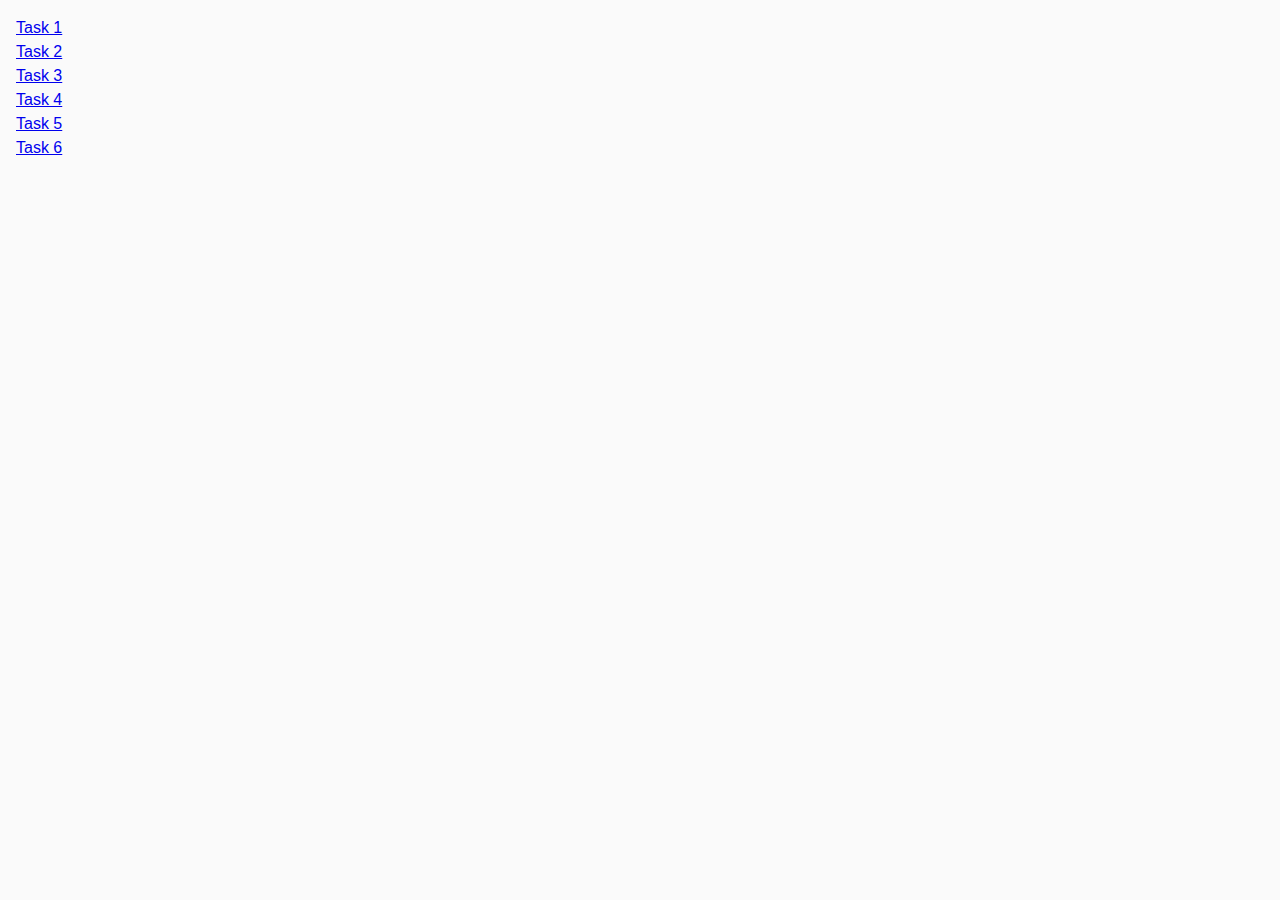
<file: index.html>
<!DOCTYPE html>
<html lang="en">
  <head>
    <meta charset="UTF-8" />
    <meta http-equiv="X-UA-Compatible" content="IE=edge" />
    <meta name="viewport" content="width=device-width, initial-scale=1.0" />
    <link rel="preconnect" href="https://fonts.googleapis.com" />
    <link rel="preconnect" href="https://fonts.gstatic.com" crossorigin />
    <link
      href="https://fonts.googleapis.com/css2?family=Montserrat:ital,wght@0,100..900;1,100..900&display=swap"
      rel="stylesheet"
    />
    <link rel="stylesheet" href="./css/common.css" />
    <title>Homework 7</title>
  </head>
  <body>
    <ul>
      <li><a href="./task-1.html">Task 1</a></li>
      <li><a href="./task-2.html">Task 2</a></li>
      <li><a href="./task-3.html">Task 3</a></li>
      <li><a href="./task-4.html">Task 4</a></li>
      <li><a href="./task-5.html">Task 5</a></li>
      <li><a href="./task-6.html">Task 6</a></li>
    </ul>
  </body>
</html>
</file>
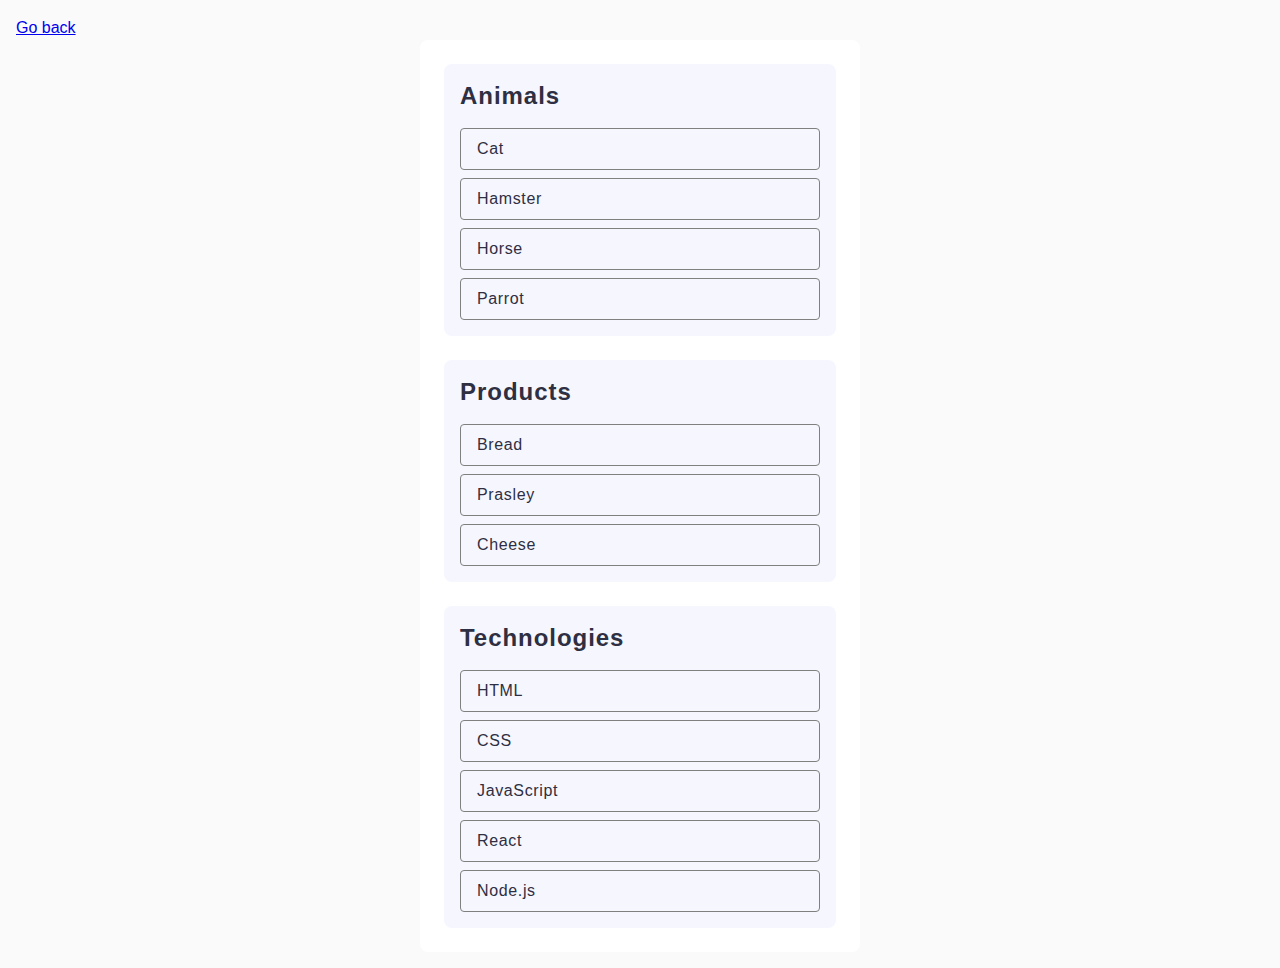
<file: task-1.html>
<!DOCTYPE html>
<html lang="en">
  <head>
    <meta charset="UTF-8" />
    <meta http-equiv="X-UA-Compatible" content="IE=edge" />
    <meta name="viewport" content="width=device-width, initial-scale=1.0" />
    <title>Task 1</title>
  </head>

  <link rel="stylesheet" href="./css/common.css" />
  <body>
    <p><a href="./index.html">Go back</a></p>

    <ul id="categories">
      <li class="item">
        <h2>Animals</h2>
        <ul>
          <li>Cat</li>
          <li>Hamster</li>
          <li>Horse</li>
          <li>Parrot</li>
        </ul>
      </li>
      <li class="item">
        <h2>Products</h2>
        <ul>
          <li>Bread</li>
          <li>Prasley</li>
          <li>Cheese</li>
        </ul>
      </li>
      <li class="item">
        <h2>Technologies</h2>
        <ul>
          <li>HTML</li>
          <li>CSS</li>
          <li>JavaScript</li>
          <li>React</li>
          <li>Node.js</li>
        </ul>
      </li>
    </ul>

    <script src="./js/task-1.js" type="module"></script>
  </body>
</html>
</file>
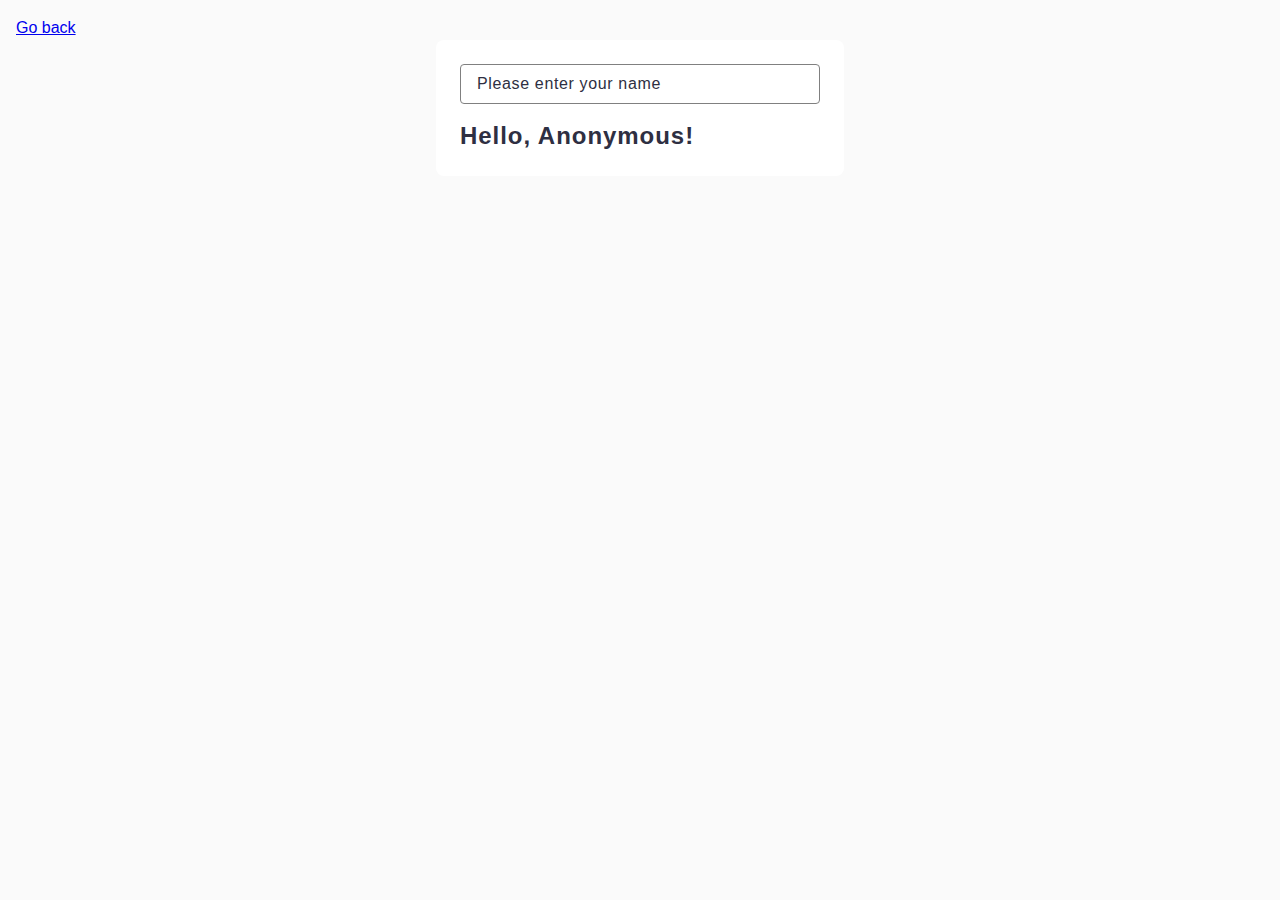
<file: task-3.html>
<!DOCTYPE html>
<html lang="en">
  <head>
    <meta charset="UTF-8" />
    <meta http-equiv="X-UA-Compatible" content="IE=edge" />
    <meta name="viewport" content="width=device-width, initial-scale=1.0" />
    <title>Task 3</title>
    <link rel="stylesheet" href="./css/common.css" />
  </head>
  <body>
    <p><a href="./index.html">Go back</a></p>

    <input type="text" id="name-input" placeholder="Please enter your name" />
    <h1>Hello, <span id="name-output">Anonymous</span>!</h1>

    <script src="./js/task-3.js" type="module"></script>
  </body>
</html>
</file>
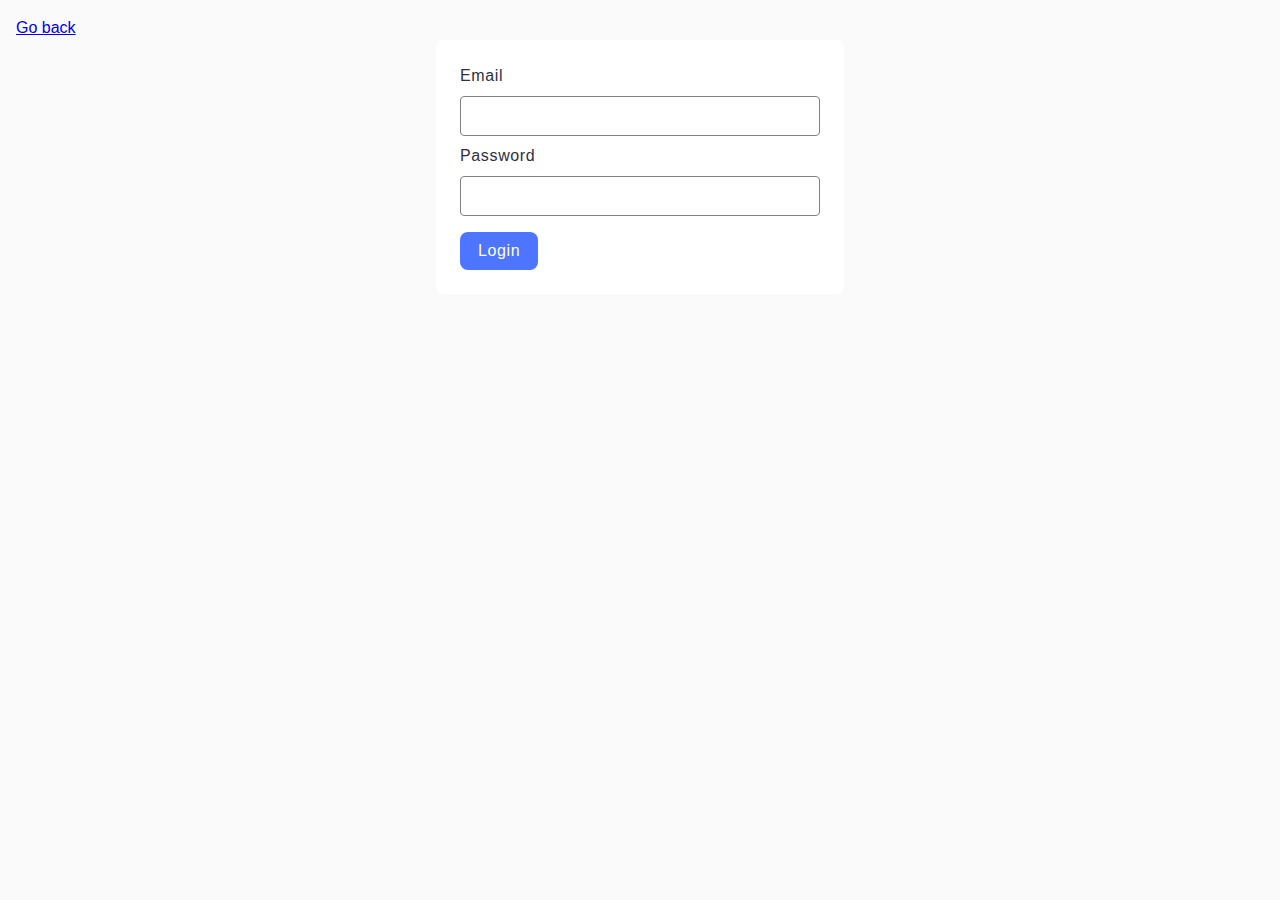
<file: task-4.html>
<!DOCTYPE html>
<html lang="en">
  <head>
    <meta charset="UTF-8" />
    <meta http-equiv="X-UA-Compatible" content="IE=edge" />
    <meta name="viewport" content="width=device-width, initial-scale=1.0" />
    <title>Task 4</title>
    <link rel="stylesheet" href="./css/common.css" />
  </head>
  <body>
    <p><a href="./index.html">Go back</a></p>

    <form class="login-form">
      <label>
        Email
        <input type="email" name="email" />
      </label>
      <label>
        Password
        <input type="password" name="password" />
      </label>
      <button type="submit">Login</button>
    </form>

    <script src="./js/task-4.js" type="module"></script>
  </body>
</html>
</file>
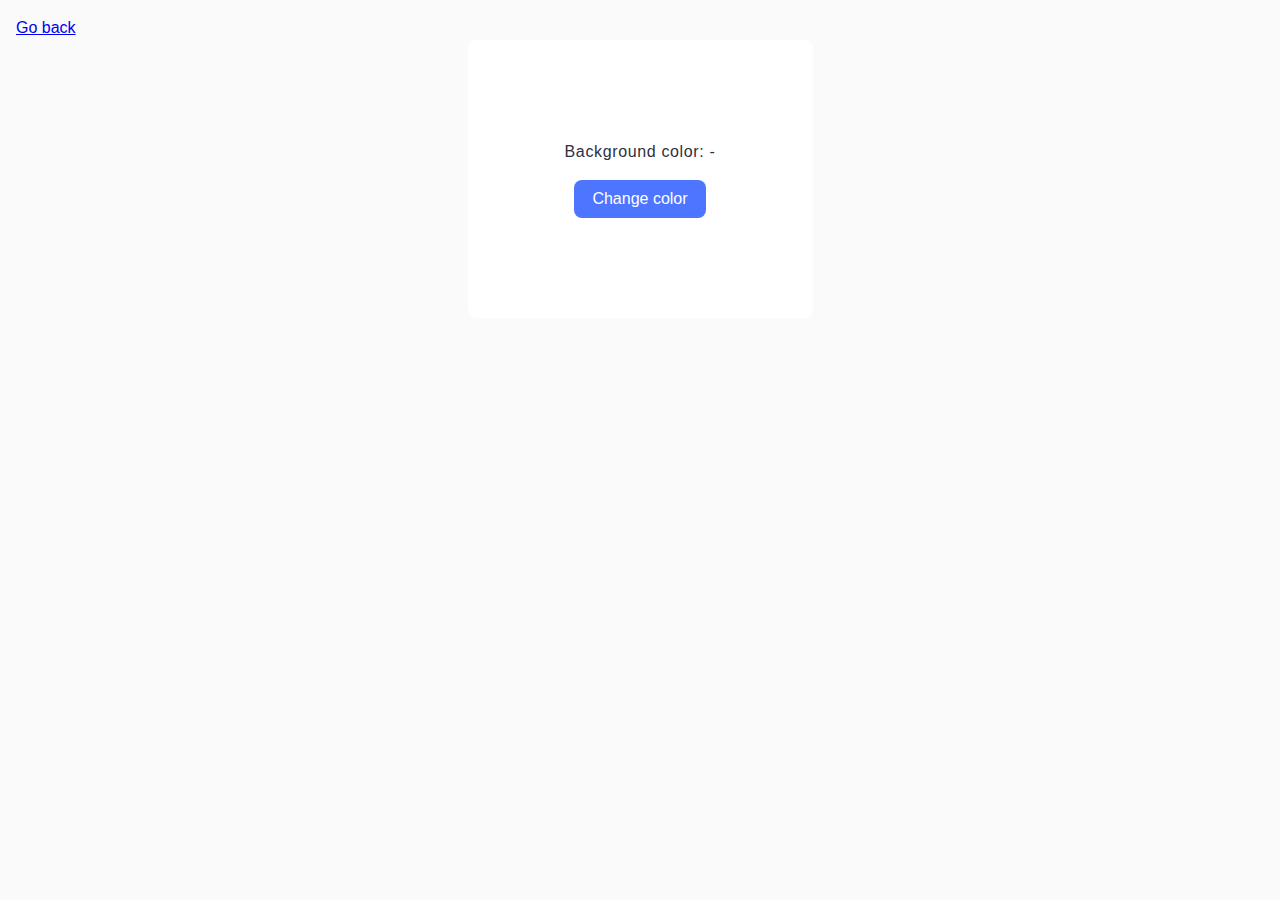
<file: task-5.html>
<!DOCTYPE html>
<html lang="en">
  <head>
    <meta charset="UTF-8" />
    <meta http-equiv="X-UA-Compatible" content="IE=edge" />
    <meta name="viewport" content="width=device-width, initial-scale=1.0" />
    <title>Task 5</title>
    <link rel="stylesheet" href="./css/common.css" />
  </head>
  <body>
    <p><a href="./index.html">Go back</a></p>

    <div class="widget">
      <p>Background color: <span class="color">-</span></p>
      <button type="button" class="change-color">Change color</button>
    </div>

    <script src="./js/task-5.js" type="module"></script>
  </body>
</html>
</file>
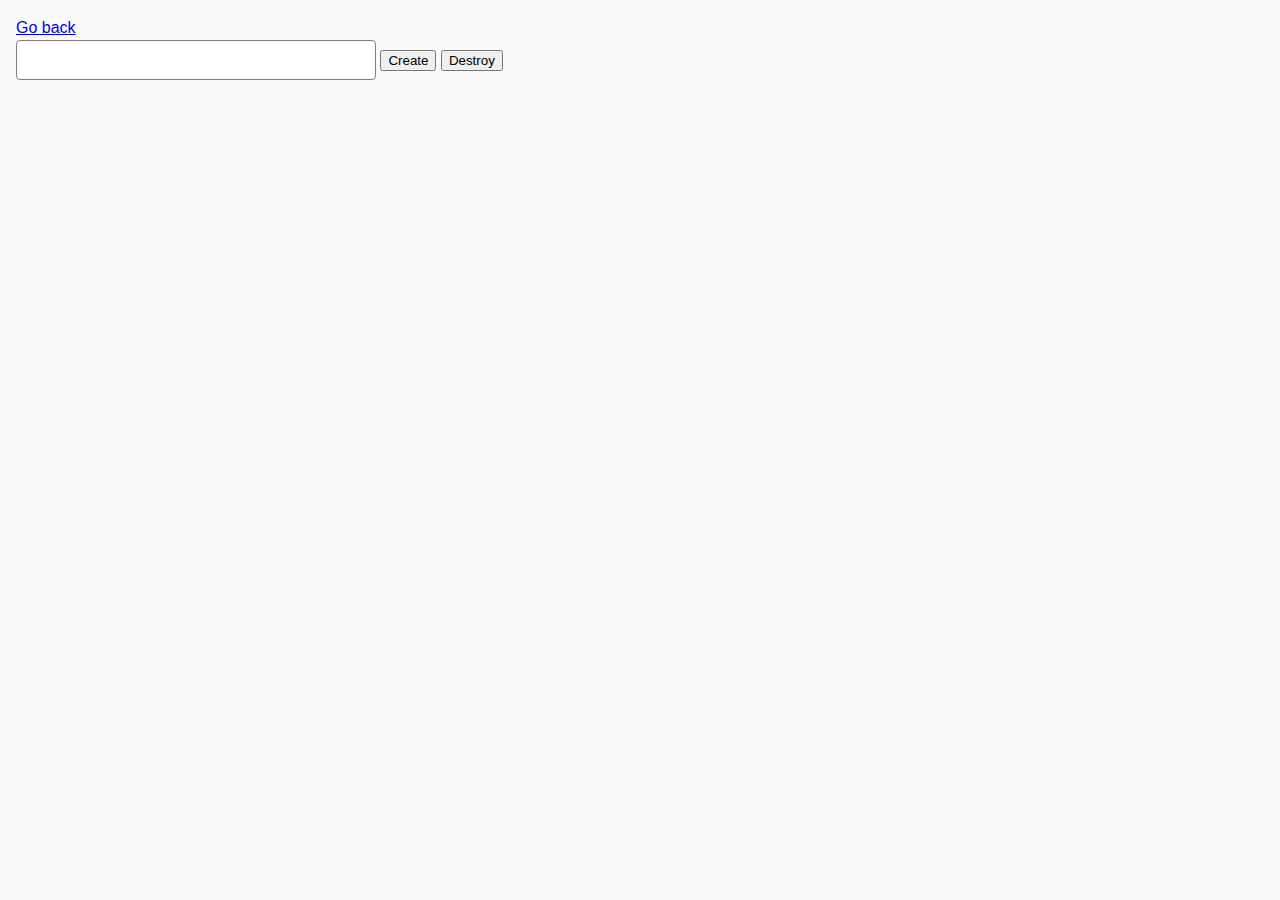
<file: task-6.html>
<!DOCTYPE html>
<html lang="en">
  <head>
    <meta charset="UTF-8" />
    <meta http-equiv="X-UA-Compatible" content="IE=edge" />
    <meta name="viewport" content="width=device-width, initial-scale=1.0" />
    <title>Task 6</title>
    <link rel="stylesheet" href="./css/common.css" />
  </head>
  <body>
    <p><a href="./index.html">Go back</a></p>

    <div id="controls">
      <input type="number" min="1" max="100" step="1" />
      <button type="button" data-create>Create</button>
      <button type="button" data-destroy>Destroy</button>
    </div>

    <div id="boxes"></div>

    <script src="./js/task-6.js" type="module"></script>
  </body>
</html>
</file>
<file: css/common.css>
* {
  box-sizing: border-box;
}

body {
  margin: 16px;
  font-family: -apple-system, BlinkMacSystemFont, 'Segoe UI', Roboto, Oxygen, Ubuntu, Cantarell,
    'Open Sans', 'Helvetica Neue', sans-serif;
  -webkit-font-smoothing: antialiased;
  -moz-osx-font-smoothing: grayscale;
  background-color: #fafafa;
  color: #212121;
  line-height: 1.5;
  font-family: 'Montseratt', sans-serif;
}

h1,
h2,
h3,
h4 {
  margin: 0;
  padding: 0;
}
ul {
  list-style: none;
  padding: 0;
  margin: 0;
}
p {
  margin: 0;
}
/**
  |============================
  | TASK-1-STYLES
  |============================
*/
.task-1-container {
  max-width: 440px;
  padding: 24px;
  background-color: #fff;
  border-radius: 8px;
  margin-left: auto;
  margin-right: auto;
}
.categories {
  display: flex;
  flex-direction: column;
  gap: 24px;
}
.item {
  background-color: #f6f6fe;
  padding: 16px;
  border-radius: 8px;
}
.categories-title {
  font-weight: 600;
  font-size: 24px;
  line-height: 1.33;
  letter-spacing: 0.04em;
  color: #2e2f42;
  margin-bottom: 16px;
}
.categories-list {
  display: flex;
  flex-direction: column;
  gap: 8px;
}
.categories-list-item {
  font-weight: 400;
  font-size: 16px;
  letter-spacing: 0.04em;
  color: #2e2f42;
  border: 1px solid #808080;
  border-radius: 4px;
  padding-top: 8px;
  padding-bottom: 8px;
  padding-left: 16px;
}
/**
  |============================
  | 
  |============================
*/

/**
  |============================
  | TASK-2-STYLES
  |============================
*/
.container {
  max-width: 1128px;
  margin-left: auto;
  margin-right: auto;
}
.gallery {
  display: flex;
  flex-wrap: wrap;
  row-gap: 48px;
  column-gap: 24px;
}
.gallery-list-item {
  width: calc((100% - (24 * 2)) / 3);
}
.gallery-img {
  display: block;
  width: 360px;
  height: 300px;
}

/**
  |============================
  | 
  |============================
*/

/**
  |============================
  | TASK-3-STYLES
  |============================
*/

.task-3-container {
  background: #fff;
  border-radius: 8px;
  padding: 24px;
  max-width: 408px;
  margin-left: auto;
  margin-right: auto;
}
#name-input {
  font-family: inherit;
  font-weight: 400;
  font-size: 16px;
  letter-spacing: 0.04em;
  color: #2e2f42;
  border: 1px solid #808080;
  border-radius: 4px;
  width: 100%;
  padding-top: 8px;
  padding-bottom: 8px;
  padding-left: 16px;
  margin-bottom: 16px;
  outline: transparent;
}

#name-input::placeholder {
  color: #2e2f42;
}

#name-input:focus {
  border: 1px solid #000;
}

.title {
  font-weight: 600;
  font-size: 24px;
  line-height: 1.33;
  letter-spacing: 0.04em;
  color: #2e2f42;
  word-wrap: break-word;
}

#name-output {
}
/**
  |============================
  | 
  |============================
*/

/**
  |============================
  | TASK-4-STYLES
  |============================
*/
.login-form {
  font-family: inherit;
  background-color: #fff;
  display: flex;
  align-items: flex-start;
  justify-content: flex-start;
  flex-direction: column;
  border-radius: 8px;
  padding: 24px;
  max-width: 408px;
  margin-bottom: 16px;
  margin-left: auto;
  margin-right: auto;
}

label {
  font-weight: 400;
  font-size: 16px;
  letter-spacing: 0.04em;
  color: #2e2f42;
  display: flex;
  flex-direction: column;
  gap: 8px;
}

.login-form label {
  margin-bottom: 8px;
}

.login-form label:last-of-type {
  margin-bottom: 16px;
}

input {
  border: 1px solid #808080;
  border-radius: 4px;
  width: 360px;
  height: 40px;
  outline: transparent;
}

input:focus {
  border: 1px solid #000;
  border-radius: 4px;
}

.task-4-btn {
  font-family: inherit;
  font-weight: 500;
  font-size: 16px;
  letter-spacing: 0.04em;
  color: #fff;
  background: #4e75ff;
  display: flex;
  align-items: center;
  justify-content: center;
  flex-direction: row;
  border-color: transparent;
  border-radius: 8px;
  padding: 8px 16px;
}

.task-4-btn:hover,
.task-4-btn:focus {
  background-color: #6c8cff;
}
/**
  |============================
  | 
  |============================
*/

/**
  |============================
  | TASK-5-SYLES
  |============================
*/

.widget {
  background-color: #fff;
  display: flex;
  align-items: center;
  justify-content: center;
  flex-direction: column;
  border-radius: 8px;
  padding: 100px 88px;
  max-width: 345px;
  margin-left: auto;
  margin-right: auto;
}
.task-5-paragraph {
  font-weight: 400;
  font-size: 16px;
  letter-spacing: 0.04em;
  color: #2e2f42;
  margin: 0;
  text-align: center;
  margin-bottom: 16px;
}
.color {
}
.change-color {
  font-family: inherit;
  font-weight: 500;
  font-size: 16px;
  color: #fff;
  background-color: #4e75ff;
  display: flex;
  align-items: center;
  justify-content: center;
  flex-direction: row;
  border-radius: 8px;
  padding: 8px 16px;
  border-color: transparent;
}
</file>
